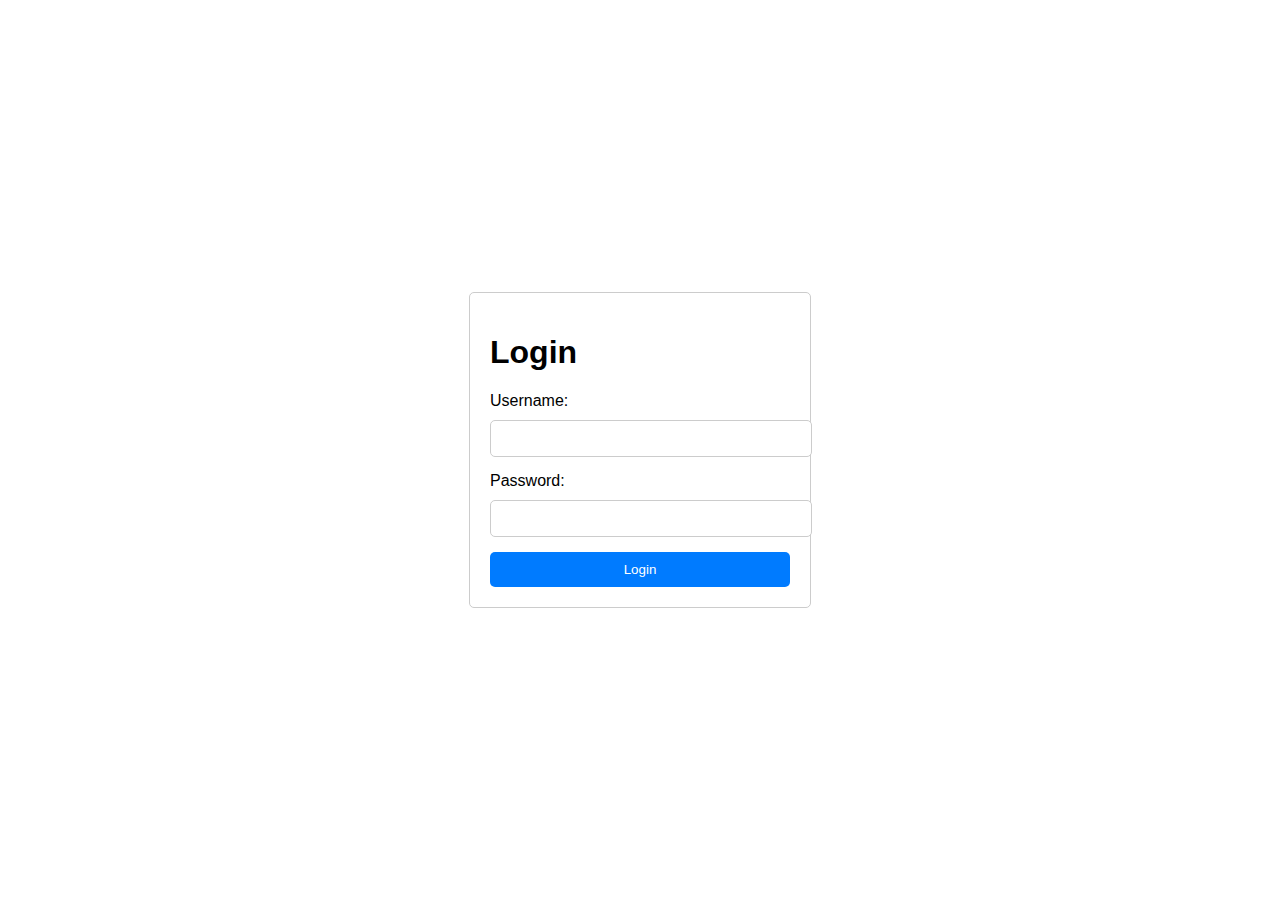
<file: frontdevelop/templates/index.html>
<!DOCTYPE html>
<html lang="en">
<head>
    <meta charset="UTF-8">
    <title>Login</title>
    <link rel="stylesheet" href="../static/css/index.css">
</head>
<body>
<div class="login-container">
    <h1>Login</h1>
    <form id="loginForm">
        <div class="form-group">
            <label for="username">Username:</label>
            <input type="text" id="username" name="username" required>
        </div>

        <div class="form-group">
            <label for="password">Password:</label>
            <input type="password" id="password" name="password" required>
        </div>

        <button type="submit">Login</button>
    </form>
</div>

<script src="../static/js/login.js"></script>
</body>
</html>
</file>
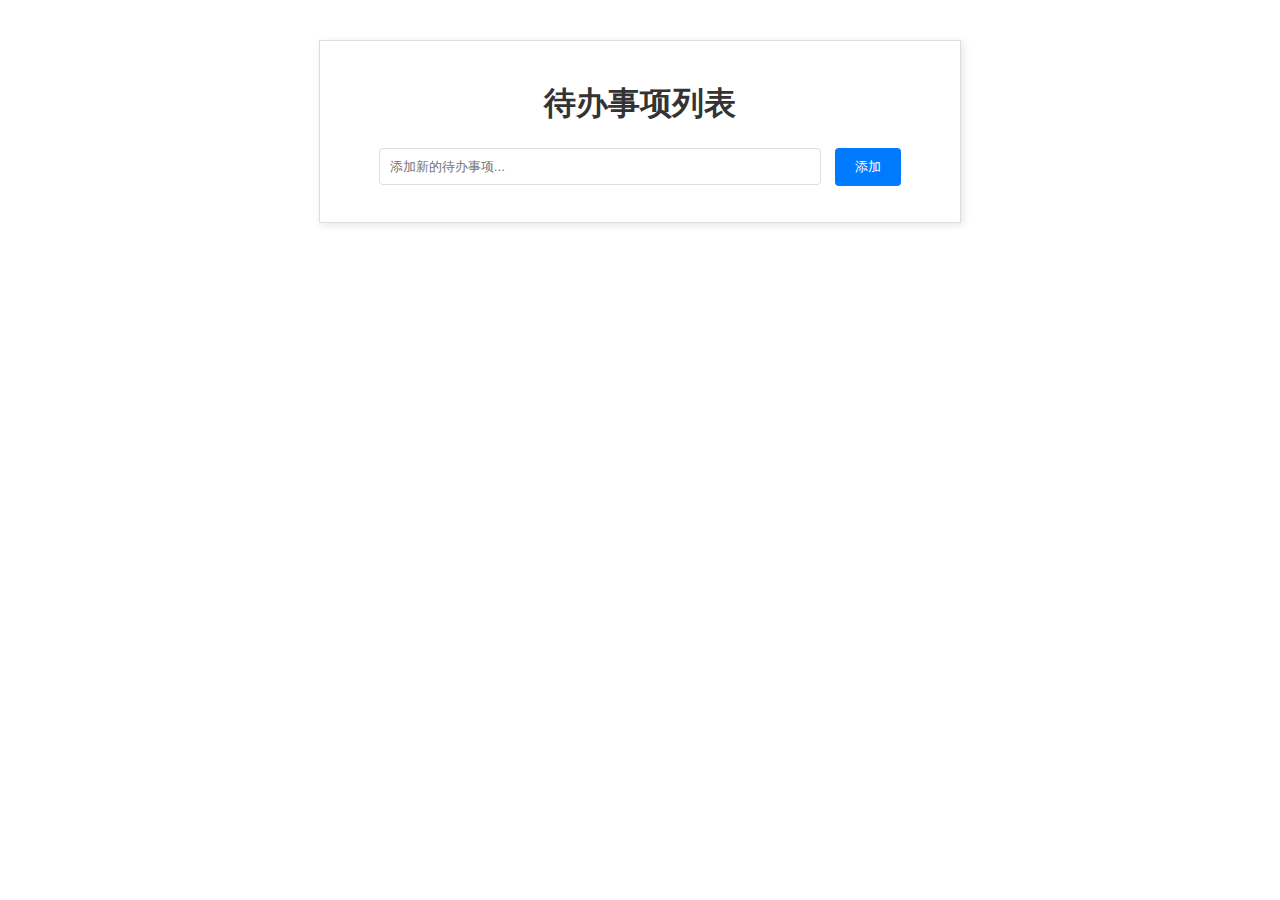
<file: frontdevelop/templates/todo.html>
<!DOCTYPE html>
<html lang="en">
<head>
    <meta charset="UTF-8">
    <meta name="viewport" content="width=device-width, initial-scale=1.0">
    <title>Todo List App</title>
    <link rel="stylesheet" href="../static/css/style.css">
</head>
<body>
<div class="app-container">
    <h1>待办事项列表</h1>
    <input type="text" id="todo-input" placeholder="添加新的待办事项...">
    <button onclick="addTodoItem()">添加</button>
    <ul id="todo-list"></ul>
</div>
<script src="../static/js/app.js"></script>
</body>
</html>
</file>
<file: frontdevelop/static/css/index.css>
body {
    font-family: Arial, sans-serif;
    display: flex;
    justify-content: center;
    align-items: center;
    height: 100vh;
    margin: 0;
}

.login-container {
    width: 300px;
    padding: 20px;
    border: 1px solid #ccc;
    border-radius: 5px;
}

.form-group {
    margin-bottom: 15px;
}

label {
    display: block;
    margin-bottom: 5px;
}

input[type="text"],
input[type="password"] {
    width: 100%;
    padding: 10px;
    margin-top: 5px;
    border: 1px solid #ccc;
    border-radius: 5px;
}

button {
    width: 100%;
    padding: 10px;
    background-color: #007bff;
    color: white;
    border: none;
    border-radius: 5px;
    cursor: pointer;
}

button:hover {
    background-color: #0056b3;
}
</file>
<file: frontdevelop/static/css/style.css>
body, html {
    margin: 0;
    padding: 0;
    font-family: Arial, sans-serif;
}

.app-container {
    max-width: 600px;
    margin: 40px auto;
    padding: 20px;
    border: 1px solid #ddd;
    box-shadow: 2px 2px 8px rgba(0,0,0,0.1);
    text-align: center;
}

h1 {
    color: #333;
}

#todo-input {
    width: 70%;
    padding: 10px;
    margin-right: 10px;
    border: 1px solid #ddd;
    border-radius: 4px;
}

#todo-list {
    list-style-type: none;
    padding: 0;
}

#todo-list li {
    padding: 10px;
    border-bottom: 1px solid #eee;
    text-align: left;
}

#todo-list li:last-child {
    border-bottom: none;
}

button {
    background-color: #007bff;
    color: white;
    padding: 10px 20px;
    border: none;
    border-radius: 4px;
    cursor: pointer;
}

button:hover {
    background-color: #0056b3;
}
</file>
